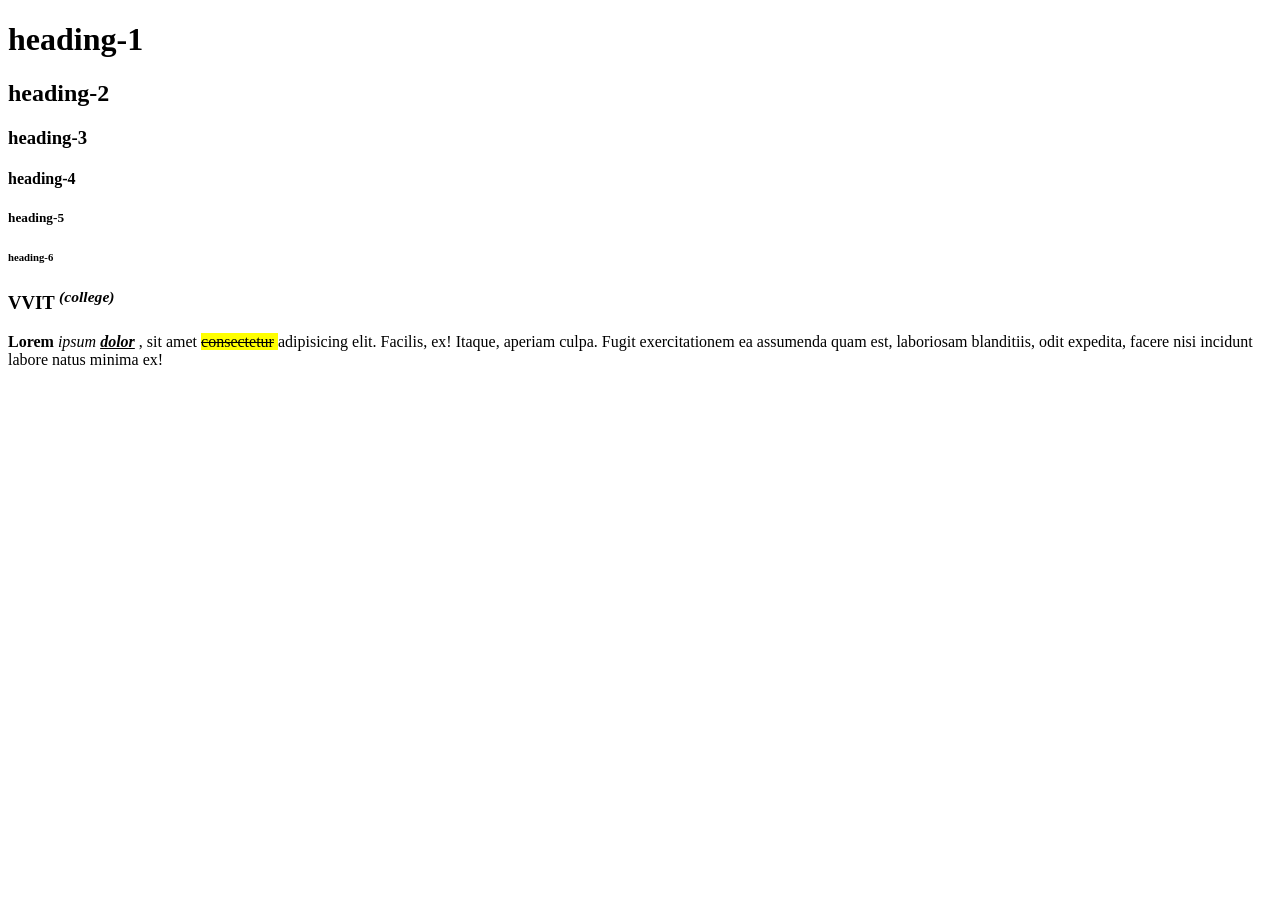
<file: Day-2/index.html>
<!DOCTYPE html>
<html lang="en">

<head> <!--meta information , browser information (tab name , tab icon) , stylings  -->
    <meta charset="UTF-8">
    <meta name="viewport" content="width=device-width, initial-scale=1.0">
    <title>Sample HTML page</title> <!--title represent the tab data-->
    <link rel="icon"
        href="https://thumbs.dreamstime.com/b/amazon-logo-white-background-montreal-canada-july-printed-paper-98221126.jpg">
</head>

<body>

    <h1>heading-1</h1>
    <h2>heading-2</h2>
    <h3>heading-3</h3>
    <h4>heading-4</h4>
    <h5>heading-5</h5>
    <h6>heading-6</h6>


    <h3>VVIT <sup><i>(college)</i></sup> </h3>
    <p>
        <b>Lorem</b> <i>ipsum</i> 
        <em>
            <strong>
                <u>dolor</u>
            </strong>
        </em>

        , sit amet <mark>
            <strike>consectetur</strike>
        </mark> adipisicing elit. Facilis, ex! Itaque, aperiam culpa. Fugit
        exercitationem ea assumenda quam est, laboriosam blanditiis, odit expedita, facere nisi incidunt labore
        natus minima ex!
    </p>
</body>

</html>
</file>
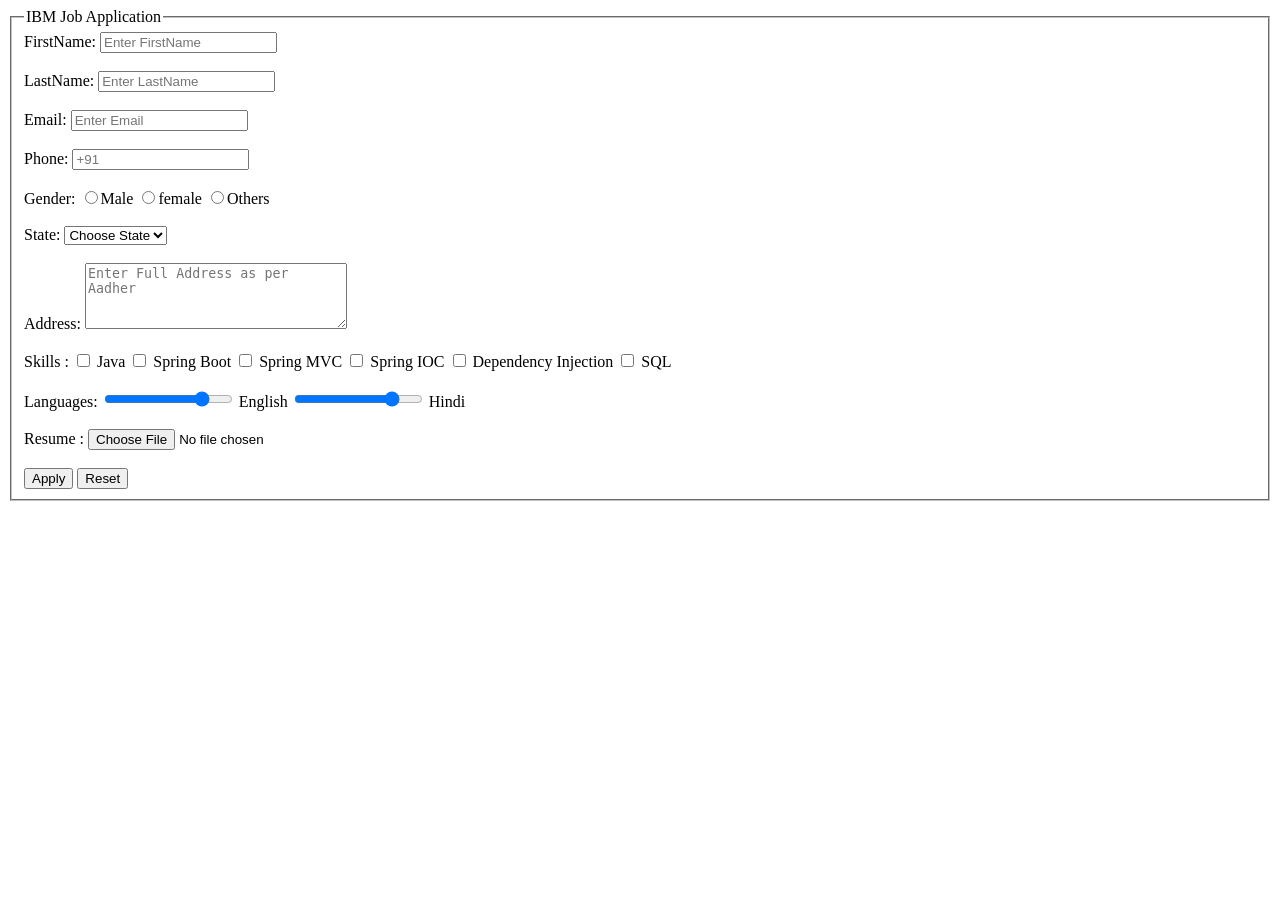
<file: Day-3/Job-Application.html>
<!DOCTYPE html>
<html lang="en">
<head>
    <meta charset="UTF-8">
    <meta name="viewport" content="width=device-width, initial-scale=1.0">
    <title>Document</title>
</head>
<body>
    <form action="">
        <fieldset>
            <legend>IBM Job Application</legend>
            <label for="">FirstName: </label>
            <input type="text" placeholder="Enter FirstName">
            <br><br>

            <label for="">LastName: </label>
            <input type="text" placeholder="Enter LastName">
            <br><br>
            
            <label for="">Email: </label>
            <input type="email" placeholder="Enter Email">
            <br><br>
            
            <label for="">Phone: </label>
            <input type="tel" pattern="[6-9]{1}[0-9]{9}" placeholder="+91">
            <br><br>

            <label for="">Gender: </label>
            <input type="radio" value="Male" name="gender">Male 
            <input type="radio" value="Female" name="gender">female
            <input type="radio" value="Others" name="gender">Others
            <br><br>

            <label for="state">State: </label>
            <select name="" id="state">
                <option value="">Choose State</option>
                <option value="Karnataka">KA</option>
                <option value="Andra Pradesh">AP</option>
                <option value="Telangana">TL</option>
                <option value="Tamil nadu">TN</option>
                <option value="Kerala">KL</option>
            </select>
            <br><br>
            <label for="">Address: </label>
            <textarea rows="4" cols="30" placeholder="Enter Full Address as per Aadher" name="" id=""></textarea>
            <br><br>

            <label for="">Skills : </label>
            <input type="checkbox"> Java
            <input type="checkbox"> Spring Boot
            <input type="checkbox"> Spring MVC
            <input type="checkbox"> Spring IOC
            <input type="checkbox"> Dependency Injection
            <input type="checkbox"> SQL 
            <br><br>

            <label for="">Languages: </label>
            <input type="range" value="80"> English
            <input type="range" value="80"> Hindi 
            <br><br>
            <label for="">Resume : </label>
            <input type="file" accept=".pdf">
            <br><br>


            <button type="submit">Apply</button>
            <button type="reset">Reset</button>
        </fieldset>
    </form>
</body>
</html>
</file>
